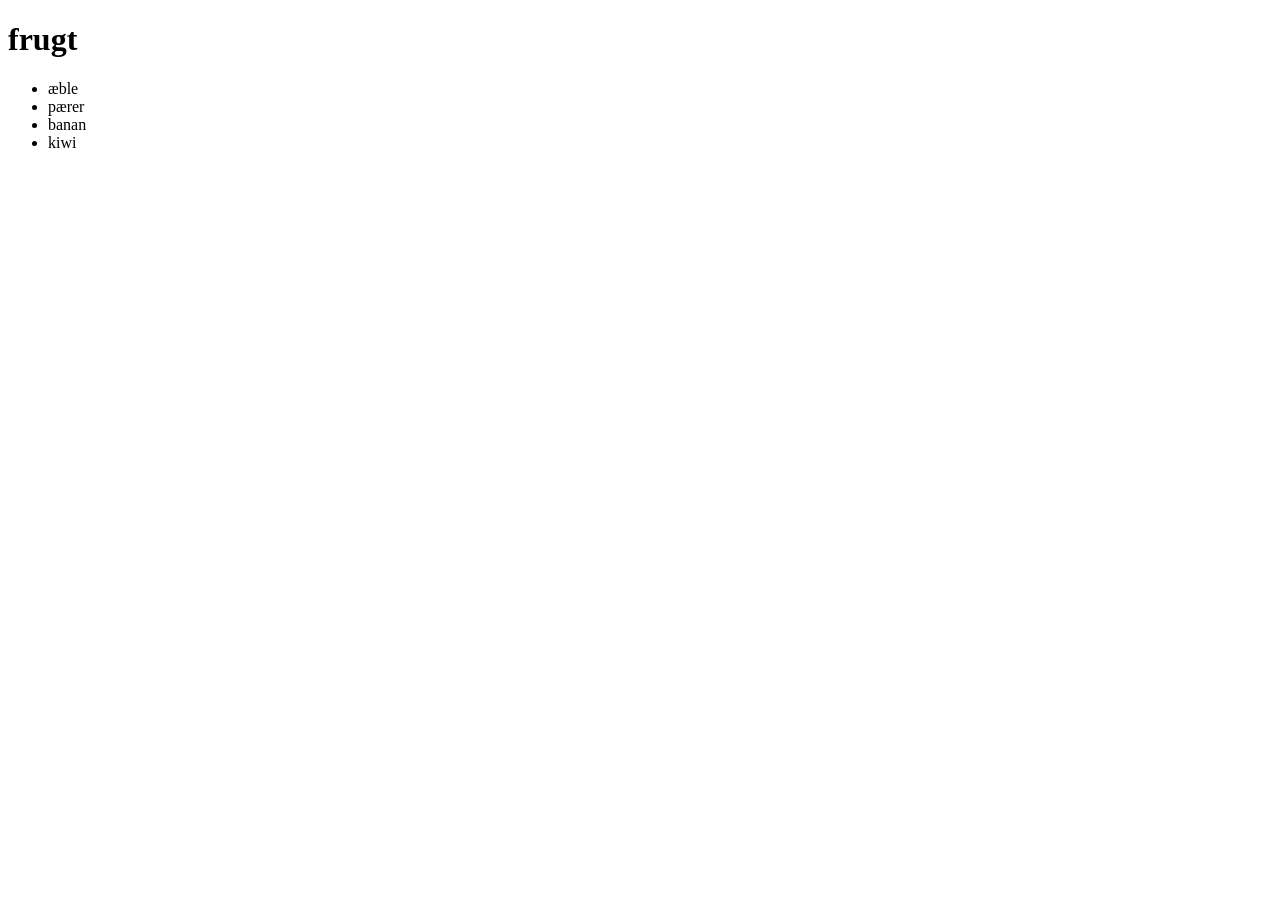
<file: array.html>
<!doctype html>
<html lang="en">
  <head>
    <meta charset="UTF-8" />
    <meta name="viewport" content="width=device-width, initial-scale=1.0" />
    <title>Document</title>
  </head>
  <body>
    <h1>frugt</h1>
    <ul id="frugt"></ul>

    <script>
      const frugter = ["æble", "pærer", "banan", "kiwi"];

      const liste = document.querySelector("ul");

      frugter.forEach(lavFrugtListe);

      function lavFrugtListe(frugt) {
        liste.innerHTML += `<li>${frugt}</li>`;
      }
    </script>
  </body>
</html>
</file>
